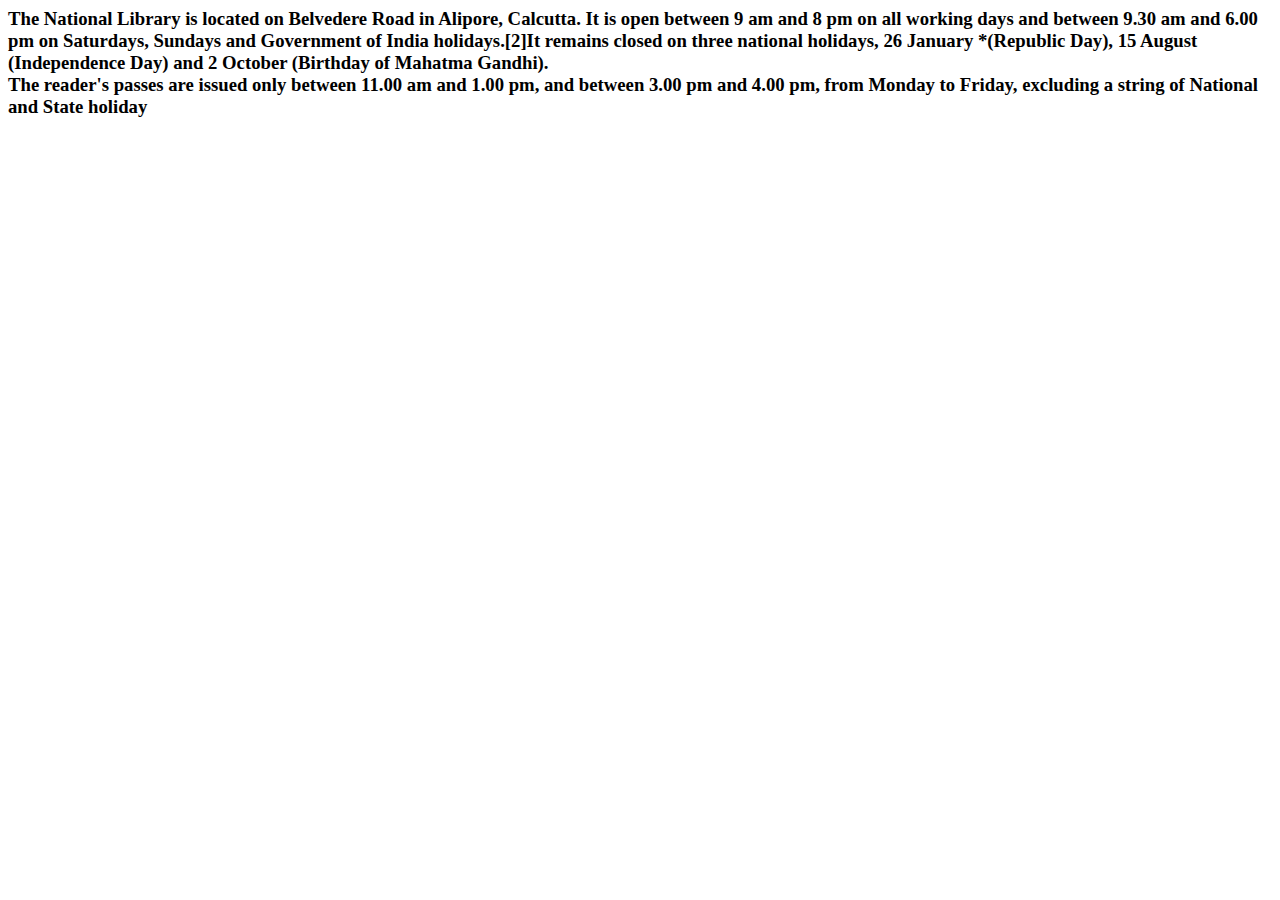
<file: About.html>
<html>
<head>
    </head>
<body>
            <p> <h3>
             The National Library is located on Belvedere Road in Alipore, Calcutta. It is open between 9 am and 8 pm on all working days and between 9.30 am and 6.00 pm on Saturdays, Sundays and Government of India holidays.[2]It remains closed on three national holidays, 26 January *(Republic Day), 15 August (Independence Day) and 2 October (Birthday of Mahatma Gandhi).
          </br>The reader's passes are issued only between 11.00 am and 1.00 pm, and between 3.00 pm and 4.00 pm, from Monday to Friday, excluding a string of National and State holiday
            </h3>
        </p>
    </body>

</html>
</file>
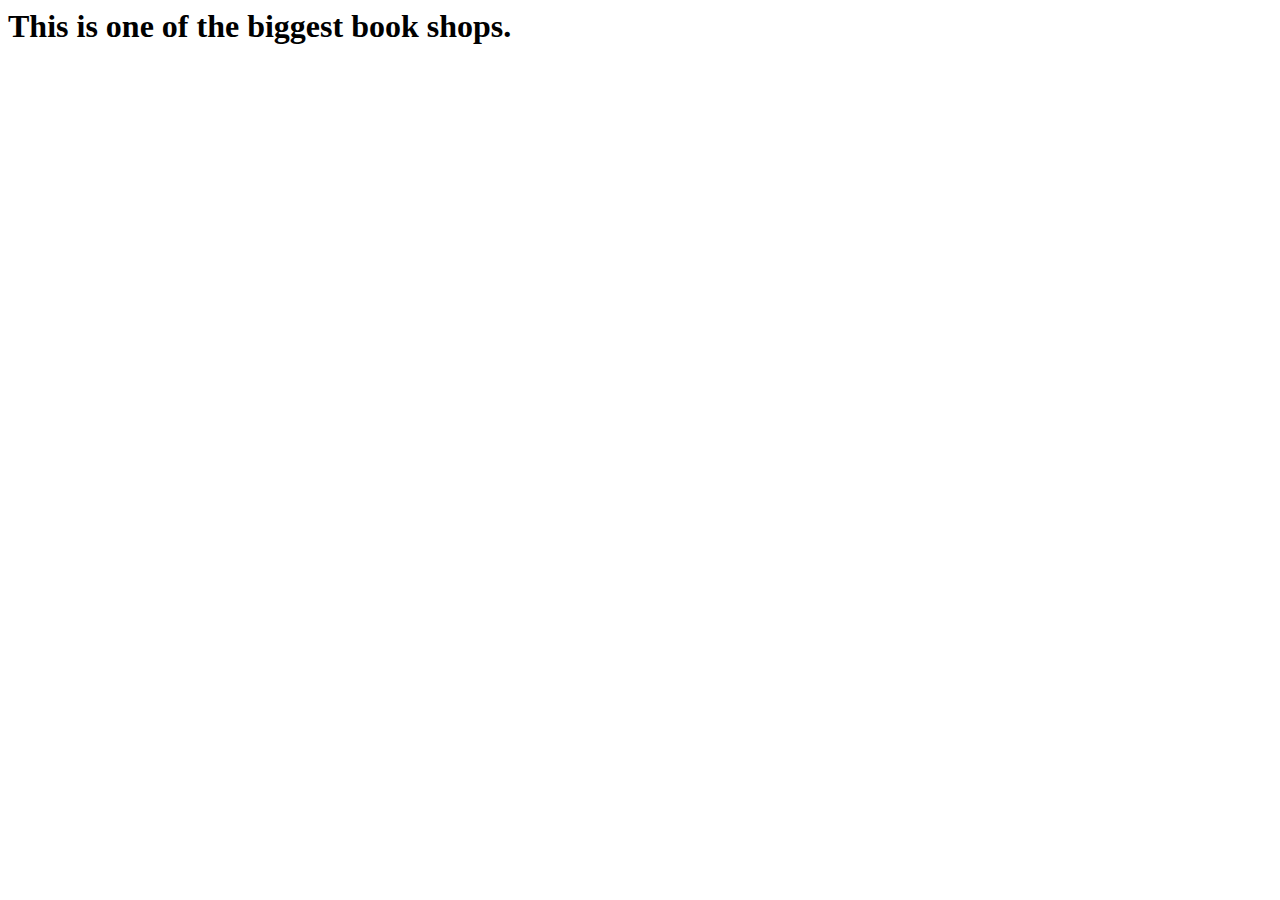
<file: home.html>
<html>

<head>
        <link rel="stylesheet" href="homecss.css" />
</head>

<body>
    <div class="home">
        <p>
            <h1>This is one of the biggest book shops.</h1>
        </p>
    </div>
</body>

</html>
</file>
<file: homecss.css>
body
{  
	background:white;
	background-repeat:no-repeat; 
	background-attachment:scroll;
	background-size:100% 100%;
	}
</file>
